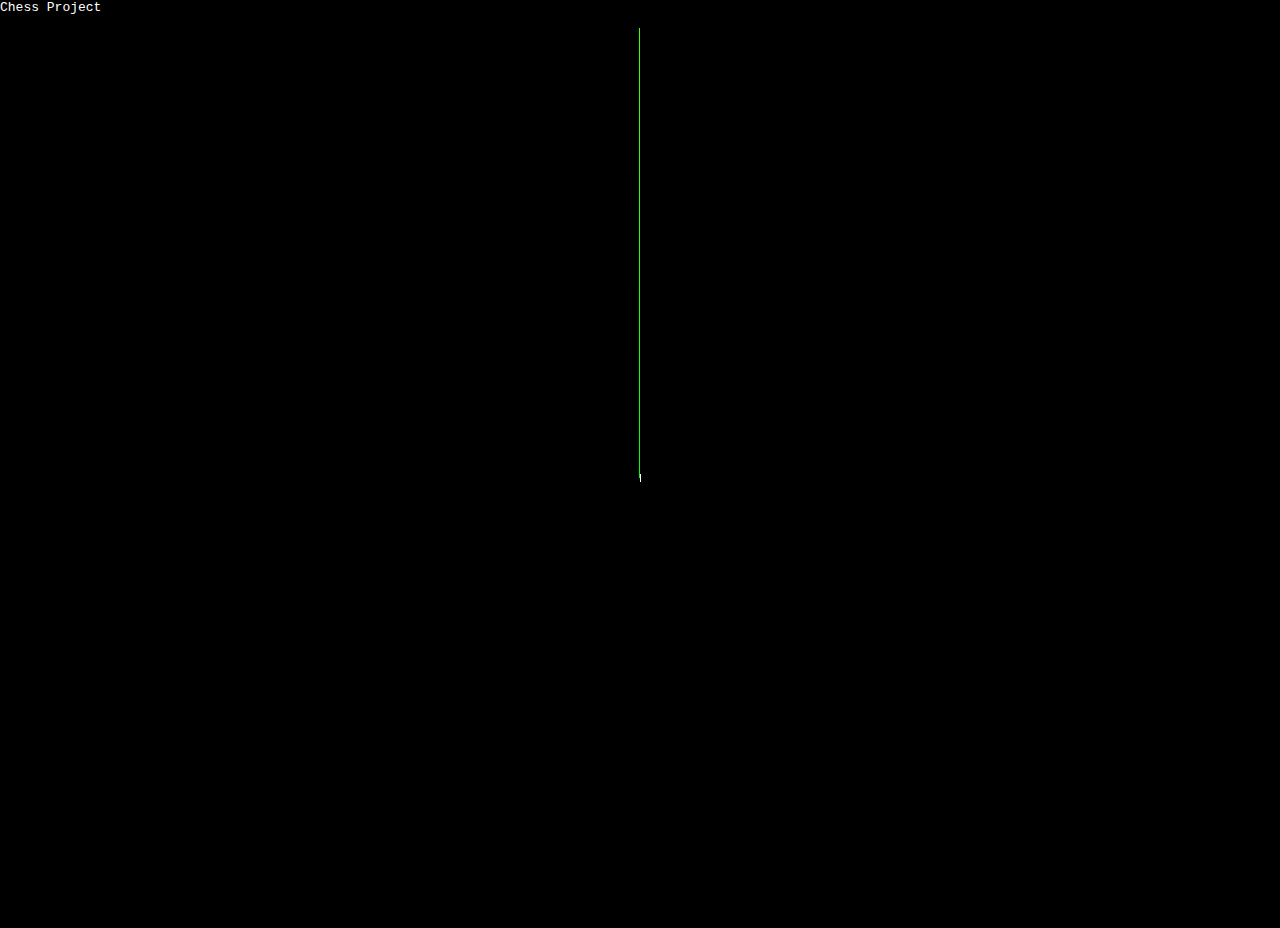
<file: Project Files/test.html>
<html>
<head>
    <title>Chess Project</title>
</head>

<style>
    body {margin: 0;}
    canvas {width: 100%; height: 100%}
</style>

<body>
    <script src="js/three.js"> </script>
    <script src="js/OrbitControls.js"> </script>
    <script src="js/PLYLoader.js"></script>

    <style>
        body {
            font-family: Monospace;
            background-color: #000;
            color: #fff;
            margin: 0px;
            overflow: hidden;
        }
        #info {
            position: absolute;
            top: 10px;
            width: 100%;
            text-align: center;
        }
    </style>

    <dic>
        <p>Chess Project</p>
    </dic>

    <script>
        
        var scene, camera, renderer;
        var board;

        init();
        animate();
        
        function init() {
            
            // scene
            scene = new THREE.Scene();

            // renderer
            renderer = new THREE.WebGLRenderer();
            renderer.setSize(window.innerWidth, window.innerHeight);
            document.body.appendChild(renderer.domElement);
            
            // camera
            var ratio = window.innerWidth/window.innerHeight;
            camera = new THREE.PerspectiveCamera(45,ratio,0.1,1000);
            camera.position.set(0,0,20);
            camera.lookAt(0,0,1);

            // resize
            window.addEventListener('resize', function() {
                renderer.setSize(window.innerWidth, window.innerHeight);
                camera.aspect = window.innerWidth, window.innerHeight;
                camera.updateProjectionMatrix();
            });

            // lights
            var light = new THREE.PointLight(new THREE.Color(1,1,1), 0.5);
            camera.add(light);
            scene.add(light);

            // ambient
            
            // geometry
            var plane_geometry = new THREE.PlaneGeometry(10, 10);
            // var plane_material = new THREE.MeshBasicMaterial ({
            //     color: new THREE.Color(0x0000ff),
            //     transparent: false,
            //     opacity: 0.85,
            //     side: THREE.DoubleSide,
            // })
            // plane = new THREE.Mesh(plane_geometry, plane_material);
            // scene.add(plane);

            CreateBoard();
            
            //controls
            controls = new THREE.OrbitControls( camera, renderer.domElement );

            //axes. uncomment below line to show axes
            scene.add(new THREE.AxesHelper(20));
            
            var string = "1. e4 e5 2. Bc4 Nc6 3. Qh5 Nf6 4. Qxf7#";
            var KasparovVsTopalov = "1. e4 e5 2. Bc4 Nc6 3. Qh5 Nf6 4. Qxf7#"
            
            pgn = StorePGN(string);
            
            StartGame(pgn);

        }

        function CreateBoard() {
            var tileGeometry = new THREE.BoxGeometry(1, 0.1, 1);
            var blackTileMaterial = new THREE.MeshBasicMaterial ({color: new THREE.Color(0x000000)});
            var whiteTileMaterial = new THREE.MeshBasicMaterial ({color: new THREE.Color(0xffffff)});

            const Board = {
                tilemap: [],
            };

            board = Board;
            board.tilemap = new Array(8);
            for (let i = 0; i < 8; i++) {
                board.tilemap[i] = new Array(8);
            }

            class Tile {
                constructor(file, rank) {
                    this.file = file;
                    this.rank = rank;
                    this.colour;
                    this.rank;
                    this.file;
                    this.piece;
                    this.mesh;
                }
                getColour() {
                    return this.colour;
                }
                setColour(value) {
                    this.colour = value;
                }
                getRank() {
                    return this.rank;
                }
                setRank(value) {
                    this.rank = value;
                }
                getFile() {
                    return this.file;
                }
                setFile(value) {
                    this.file = value;
                }
                getPiece() {
                    return this.piece;
                }
                setPiece(value) {
                    this.piece = value;
                }
                getMesh() {
                    return this.mesh;
                }
                setMesh(value) {
                    this.mesh = value;
                }
            }

            class Piece {
                constructor(type, tile) {
                    this.type = type;
                    this.tile = tile;
                    this.colour;
                    this.mesh;
                }
                getType() {
                    return this.type;
                }
                getTile() {
                    return this.tile;
                }
                setTile(value) {
                    this.tile = value;
                }
                getColour() {
                    return this.colour;
                }
                setColour(value) {
                    this.colour = value;
                }
                getMesh() {
                    return this.mesh;
                }
                setMesh(value) {
                    this.mesh = value;
                }
            }

            class TakenPieces {
                constructor(colour) {
                    this.colour = colour;
                    this.pieces = [];
                }
                getPieces() {
                    return this.pieces;
                }
                setPieces(value) {
                    this.pieces = value;
                }
                addPiece(value) {
                    this.pieces.push(value);
                }
            }

            for (let i = 0; i < 8; i++) {
                for (let j = 0; j < 8; j++) {
                    let tile = new Tile(PosToFile(i), PosToRank(j));
                    var colour;
                    if (j % 2) {
                        colour = (i % 2) ? "black" : "white";
                        tile.setMesh(new THREE.Mesh(tileGeometry, colour.includes("black") ? blackTileMaterial : whiteTileMaterial));
                    }
                    else {
                        colour = (i % 2) ? "white" : "black";
                        tile.setMesh(new THREE.Mesh(tileGeometry, colour.includes("white") ? whiteTileMaterial : blackTileMaterial));
                    }
                    tile.getMesh().position.set(i, 0, j);
                    tile.setColour(colour);
                    board.tilemap[i][j] = tile;
                    scene.add(tile.getMesh());
                }
            }
        }

        function RankToPos(rank) {
            var ranks = ['a','b','c','d','e','f','g','h'];
            return ranks.indexOf(rank);
        }

        function FileToPos(file) {
            return --file;
        }

        function PosToRank(pos) {
            var ranks = ['a','b','c','d','e','f','g','h'];
            return ranks[pos];
        }

        function PosToFile(pos) {
            return ++pos;
        }

        function FindTile(rank, file) {
            return board.tilemap[RankToPos(rank)][FileToPos(file)];
        }

        function AddPiece(pos) {
            // Create piece, add to scene, shoudln't need to return anything.
            return;
        }

        // animation loop
        function animate() {
            renderer.render(scene, camera);
            controls.update();
            requestAnimationFrame(animate);
        }

        function StorePGN(pgn) {
            // "1. e4 Nf6 2. f3 e5" becomes [1., e4, Nf6, 2., f3, e5]
            var moveArray;
            moveArray = pgn.split(/\s+/);
            return moveArray;
        }

        function StartGame(pgnArray) {
            for (var i = 0; i < pgnArray.length; i++) {
                // ignore the 1., 2. elements
                var colour = "white";
                if (i % 3 == 0|| i == 0) continue;

                DoCommand(pgnArray[i], colour);
                colour = (colour.includes("white")) ? "black": "white";
            }
        }

        function DoCommand(command, colour) {
            // Check Contains (+: Check, #: Checkmate, 0-0-0: Castle Queen, 0-0: Castle King, =: Promote pawn, x: takes)
            if (command.includes('+')) {
                // Handle Check
                DoCheck(colour);
                // Remove '+'
                command = command.replace('+', '');
                // Call CheckCommand again
                DoCommand(command, colour);
                // Return so that DoBasicCommand() isn't called twice
                return;
            }
            else if (command.includes('#')) {
                // Handle Checkmate
                DoCheckMate(colour);
                // Remove '#'
                command = command.replace('#', '');
                // Call CheckCommand again
                DoCommand(command, colour);
                // Return
                return;
            }
            
            if (command.includes("0-0-0")) {
                // Handle Castle Queen
                DoCastleQueen(colour);
                // Return
                return;
            }
            else if (command.includes("0-0")) {
                // Handle Castle King
                DoCastleKing(colour);
                // Return
                return;
            }

            if (command.includes('=')) {
                // Handle Promote Pawn
                DoPromotePawn(command, colour);
                // Remove '=' and last char
                command = command.slice(0, command.length - 2);
                // Call CheckCommand again
                DoCommand(command, colour);
                // Return
                return;
            }
            
            if (command.includes('x')) {
                // Handle Takes
                // Remove Piece at pos of last 2 char
                let takenTile = FindTile(command.charAt(command.length - 2), command.charAt(command.length - 1));
                DoTakePiece(colour, takenTile);
                // Remove 'x'
                command = command.replace('x', '');
                // Call CheckCommand again
                DoCommand(command, colour);
                // Return
                return;
            }

            DoBasicCommand(command, colour);
        }

        function DoCheck(colour) {
            return;
            var kingPiece;
            var highlightColour;
            if (colour.includes("white")) {
                // Look for black King tile
                kingPiece = LookForPiece("K", "black");
                let kingTile = kingPiece.tile;
                // Highlight King tile
                kingTile.mesh.colour = highlightColour;
            }
            else {
                // Look for white King
                kingPiece = LookForPiece("K", "white");
                let kingTile = kingPiece.tile;
                // Highlight King tile
                kingTile.mesh.colour = highlightColour;
            }
        }

        function DoCheckMate(colour) {
            DoCheck(colour);
            // new Text to say checkmate;
        }

        function DoCastleQueen(colour) {
            var kingPiece;
            var rookPiece;
            // if white
            if (colour.includes("white")) {
                // Find King
                kingPiece = FindTile('e', 1).piece;
                // Find Rook
                rookPiece = FindTile('a', 1).piece;
                // Move King 2 Left
                MovePiece(kingPiece, 'c', 1);
                // Move Rook 3 Right
                MovePiece(rookPiece, 'd', 1);
            }
            else {
                kingPiece = FindTile('e', 8).piece;
                rookPiece = FindTile('a', 8).piece;
                MovePiece(kingPiece, 'c', 8);
                MovePiece(rookPiece, 'd', 8);
            }
        }
        
        function DoCastleKing(colour) {
            var kingPiece;
            var rookPiece;
            // if white
            if (colour.includes("white")) {
                // Find King
                kingPiece = FindTile('e', 1).piece;
                // Find Rook
                rookPiece = FindTile('h', 1).piece;
                // Move King 2 Right
                MovePiece(kingPiece, 'g', 1);
                // Move Rook 3 Left
                MovePiece(rookPiece, 'f', 1);
            }
            else {
                kingPiece = FindTile('e', 8).piece;
                rookPiece = FindTile('h', 8).piece;
                MovePiece(kingPiece, 'g', 8);
                MovePiece(rookPiece, 'f', 8);
            }
        }

        function DoPromotePawn(command, colour) {
            let newPieceType = command.charAt(command.length - 1);
            var rank;
            if (colour.includes("white")) {
                rank = 7;
            }
            else {
                rank = 2;
            }
            let file = command.charAt(0);
            let pawnTile = FindTile(rank, file);
            // Remove Pawn
            scene.remove(pawnTile.piece.mesh);
            // Add new Piece depending on last letter
            AddPiece(newPieceType, rank, file);
        }

        function DoTakePiece(colour, takenTile) {
            return; // REMOVE THIS WHEN DONE
            // Remove piece at takenTile
            // Move it to TakenPieces of same colour
            takenTile.getPiece().getMesh().position.set(10,0,0);
        }

        function DoBasicCommand(command, colour) {
            // endRank/y-axis = last char
            var endRank = command.charAt(command.length - 1);
            // endFile/x-axis = 2nd last char
            var endFile = command.charAt(command.length - 2);

            // target = piece to move
            var target;

            // if 2 char -- e4
            if (command.length == 2) {
                var tile; 
                // Look for Pawn
                // Set target to Pawn
                if (colour.includes("white")) {
                    target = FindTile(endFile.toString(), (endRank - 1)).piece;
                }
                else {
                    target = FindTile('endFile', (endRank + 1)).piece;
                }
            }
            // if 3 char -- Qe4
            else if (command.length == 3) {
                // Look for piece of type 1st char
                // Type of piece is specified in first char as UpperCase
                var type = command.charAt(0);
                if (IsUpperCase(type)) {
                    target = LookForPiece(type, colour);
                }
                // If type is not UpperCase, type must be pawn and file is specified
                else {
                    target = LookForPiece();
                }
            }
            // if 4 char -- Qde4/Q3e4
            else if (command.length == 4) {
                // Look for piece of type 1st char on 2nd char rank/file
                var disambiguator = command.charAt(1);
                // If 2nd character is a a-h, find piece on that file
                if ((/[a-h]/).test(disambiguator)) {
                    var file = disambiguator;
                }
                // Else 2nd character is 1-8. find piece on that rank
                else {
                    var rank = disambiguator;
                }
                target = LookForPiece();
            }
            // if 5 char -- Qd3e4
            else {
                // Look for piece at position (2nd, 3rd)
                // Move piece to destination
                var targetX = command.charAt(1);
                var targetY = command.charAt(2);
                target = LookForPiece(targetX, targetY)
            }
            
            MovePiece(target, endFile, endRank);
        }

        function IsUpperCase(str) {
            if (str.toUpperCase() === str) return true;
            return false;
        }

        // Change this if you find a better way.
        function LookForPiece(command, colour) {
            if (!command.includes('x')) {
                if (command.includes('N')) {
                    FindKnight(command, colour);
                }
                else if (command.includes('B')) {
                    FindBishop(command, colour);
                }
                else if (command.includes('R')) {
                    FindRook(command, colour);
                }
                else if (command.includes('Q')) {
                    FindQueen(command, colour);
                }
                else if (command.includes('K')) {
                    FindKing(command, colour);
                }
            }
            FindPawn()
        }

        function FindKnight(command, colour) {
            // Find and return the Knight to move
            return;
        }

        function FindBishop(command, colour) {
            // Find and return the Bishop to move
            return;
        }

        function FindRook(command, colour) {
            // Find and return the Rook to move
            return;
        }
        
        function FindQueen(command, colour) {
            // Find and return the Queen to move
            return;
        }

        function FindKing(command, colour) {
            // Find and return the King to move
            return;
        }

        function FindPawn(command, colour) {
            // Find and return the Pawn to move
            return;
        }

        function MovePiece(target, destinationX, destinationY) {
            // Move a piece, don't need to return anything;
            return;
        }

    </script>
</body>
</html>
</file>
